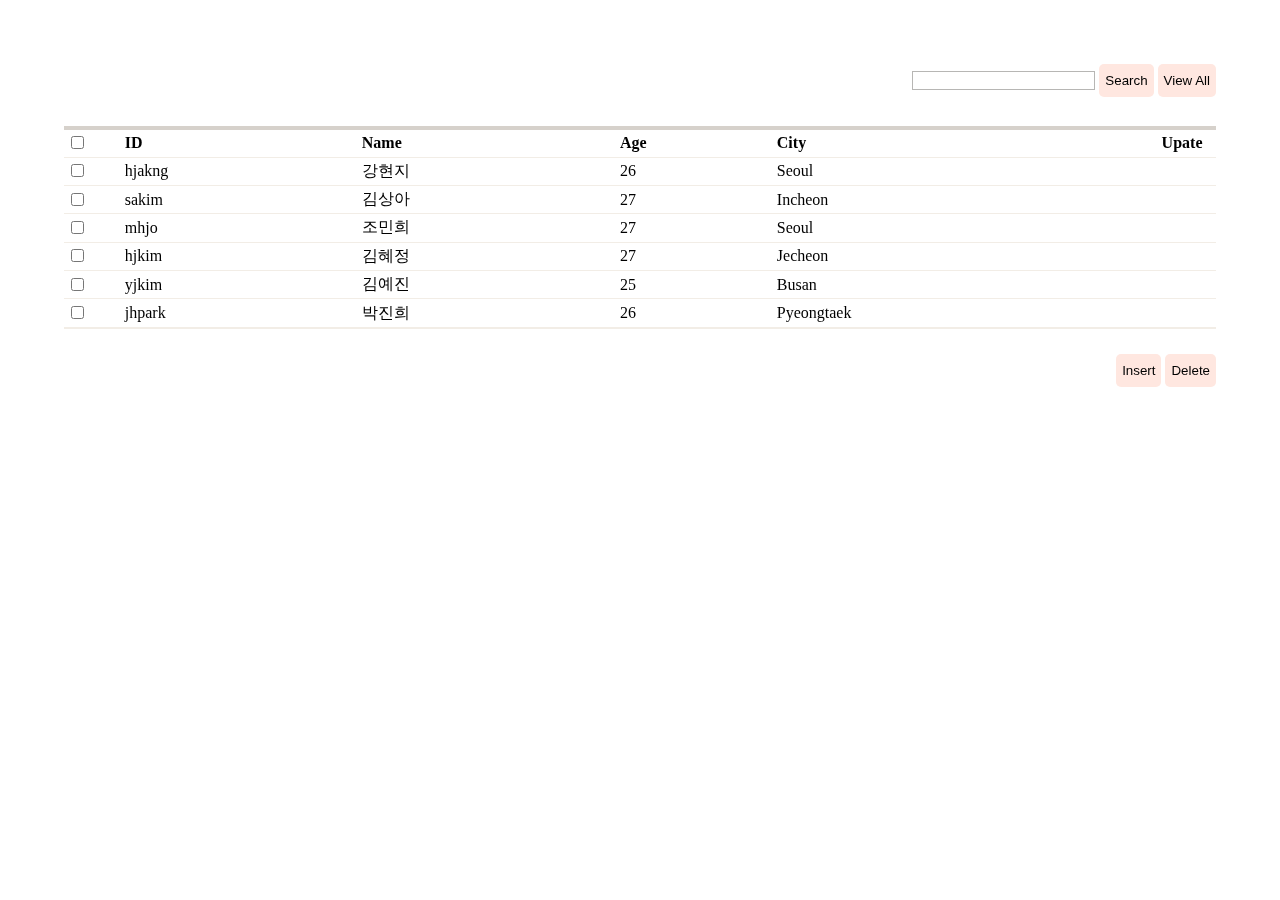
<file: StudentManagement_localStorage/index.html>
<!DOCTYPE html>
<html>

<head>
    <meta charset="utf-8">
    <meta name="viewport" content="width=device-width">
    <title>JS Bin</title>
</head>
<link rel="stylesheet" href="./modal.css" />
<link rel="stylesheet" href="https://use.fontawesome.com/releases/v5.14.0/css/all.css" integrity="sha384-HzLeBuhoNPvSl5KYnjx0BT+WB0QEEqLprO+NBkkk5gbc67FTaL7XIGa2w1L0Xbgc" crossorigin="anonymous">
<script type="text/javascript" src="./regExValidations.js"></script>
<script type="text/javascript" src="./customException.js"></script>

<style>
    #root {
        position: absolute;
        width: 100%;
        height: 90%;
        top: 0;
        left: 0;

        display: inline-block;
        vertical-align: middle;

    }

    #content {
        display: inline-block;
        vertical-align: middle;
        width: 100%;
        height: 100%;
    }

    #divsearch {
        text-align: right;
        margin: 5% 5% 1% 0;
    }

    #divBtn {
        text-align: right;
        margin: 1% 5% 0 0;
    }

    #divList {
        display: inline-block;
        width: 90%;
        text-align: center;
        margin: 0 5%;
    }

    #tblList {
        width: 100%;

    }

    .modalLabel {
        display: inline-block;
        width: 70px;
    }

    .modalInput {
        display: inline-block;
        width: 100px;
    }

    .divModalContent {
        margin: 0.5em;
    }

    td{
        text-align: left;
    }

    thead td{
        font-weight: bold;
    }

    table{
        border : 2px solid #F2EDE6;
        border-top : 4px solid  #D6D1CB;
        border-left : 0px solid white;
        border-right : 0px solid white;
        margin-top : 1em;
        margin-bottom : 0.5em;
    }

    table td{
        border-left : 0px solid white;
        border-right : 0px solid white;
        padding : 0.2em;
    }

    tbody tr:hover{
        background-color: #E7D1CB;
    }

    input[type=button]{
        border : 0px solid white;
        background-color: #FFE7E0;
        height : 2.5em;
        border-radius: 5px;
    }

    input[type=button]:hover{
        background-color: #B3A29D;
        cursor: pointer;
    }

    input[type=text]{
        border: 1px solid #B7B6B4;
    }

    .fa-edit{
        color: #737270;
    }

    .fa-edit:hover{
        color: black;
        cursor: pointer;
    }

</style>

<body>
    <div id="root">

        <div id="content">
            <div id="divsearch">
                <input id="inputSearch" type="text" onkeydown="clickTarget('search')"/>
                <input id="btnSearch" type="button" value="Search" onclick="search()" />
                <input id="btnViewAll" type="button" value="View All" onclick="viewAll()"/>
            </div>

            <div id="divList">
                <table id="tblList" border="1" style="border-collapse:collapse">
                    <thead>
                        <tr>
                            <td><input id="rootCheckbox" type="checkbox" onclick="selectAll()"/></td>
                            <td>ID</td>
                            <td>Name</td>
                            <td>Age</td>
                            <td>City</td>
                            <td>Upate</td>
                        </tr>
                    </thead>
                    <tbody>
                    </tbody>
                </table>
            </div>

            <div id="divBtn">
                <input type="button" id="insertModalBtn" value="Insert" onclick="openModal()" />
                <input type="button" value="Delete" onclick="deleteStudent()" />
            </div>

            <div class="background">
                <div class="modal">
                    <div class="popup">
                        <div id="modalDivClose">
                            <div id="modalClose" onclick="modalClose()">X</div>
                        </div>
                        <div class="divModalContent">
                            <label for="inputId" class="modalLabel">ID : </label><input id="inputId"
                                class="modalInput" type="text" onkeydown="clickTarget('insert')"/>
                        </div>
                        <div class="divModalContent">
                            <label for="inputName" class="modalLabel">Name : </label><input id="inputName"
                                class="modalInput" type="text" onkeydown="clickTarget('insert')"/>
                        </div>
                        <div class="divModalContent">
                            <label for="inputAge" class="modalLabel">Age : </label><input id="inputAge"
                                class="modalInput" type="text" onkeydown="clickTarget('insert')" />
                        </div>
                        <div class="divModalContent">
                            <label for="inputCity" class="modalLabel">City : </label><input id="inputCity"
                                class="modalInput" type="text" onkeydown="clickTarget('insert')" />
                        </div>
                        <div id="modalDivBtn">
                            <input type="button" id="insertBtn" value="Insert" onclick="insertStudent(this)" />
                            <input type="button" id="deleteBtn" value="Reset" onclick="reset()"/>
                        </div>
                    </div>
                    <div>
                        <div></div>
                    </div>
                </div>
            </div>
</body>

<script>
    var seq = 0; // 학생 고유값

    init();


    function init() {
        localStorage.clear();

        // 초기에 넣어둘 데이터
        setStudent("hjakng", "강현지", "26", "Seoul");
        setStudent("sakim", "김상아", "27", "Incheon");
        setStudent("mhjo", "조민희", "27", "Seoul");
        setStudent("hjkim", "김혜정", "27", "Jecheon");
        setStudent("yjkim", "김예진", "25", "Busan");
        setStudent("jhpark", "박진희", "26", "Pyeongtaek");
        
        let students = JSON.parse(localStorage.getItem("student"));
        setTable(students);
    }


    function setTable(students){
        
        let table = document.getElementById("tblList");
        let trs = document.getElementsByTagName("tr");
        let tbody = document.getElementsByTagName("tbody")[0];

        // row 전체삭제
        while(table.rows.length-1){
            table.deleteRow(1);
        }

        for(let key in students){
            let student = students[key];

            let row = document.createElement("tr");
            let checkbox = document.createElement("input");
            let idCell = document.createElement("td");
            let nameCell = document.createElement("td");
            let ageCell = document.createElement("td");
            let cityCell = document.createElement("td");
            let checkboxCell = document.createElement("td");
            let updateBtnCell = document.createElement("td");
            let editIcon = document.createElement("i");

            editIcon.setAttribute("class","fas fa-edit");
            checkbox.setAttribute("type","checkbox");
            checkbox.setAttribute("value",student.no);
            checkbox.setAttribute("name","checkboxes");
            editIcon.setAttribute("value",student.no);
            editIcon.setAttribute("onclick","openModal(this)");
            updateBtnCell.setAttribute("style","width:5%");
            checkboxCell.setAttribute("style","width:5%");
            checkboxCell.appendChild(checkbox);
            updateBtnCell.appendChild(editIcon);

            for(let key in student){
                idCell.innerHTML = student["id"];
                nameCell.innerHTML = student["name"];
                ageCell.innerHTML = student["age"];
                cityCell.innerHTML = student["city"];

                tbody.appendChild(row);
                row.appendChild(checkboxCell);
                row.appendChild(idCell);
                row.appendChild(nameCell);
                row.appendChild(ageCell);
                row.appendChild(cityCell);
                row.appendChild(updateBtnCell);

                table.appendChild(tbody);
            }
        }

        checkNoData();
    }


    function insertStudent(){
        if(!validationCheck()) return;

        let id = document.getElementById("inputId").value;
        let name = document.getElementById("inputName").value;
        let age = document.getElementById("inputAge").value;
        let city = document.getElementById("inputCity").value;
        let searchValue = document.getElementById("inputSearch").value;
        let students = "";

        setStudent(id,name,age,city);
        students = JSON.parse(localStorage.getItem("student"));

        if(searchValue.replace(/(\s*)/g, "")!=""){
            search();
        }else{
            setTable(students);
        }

        modalClose();
    }


    function updateStudent(btn){
        if(!validationCheck()) return;
        
        let no = btn.getAttribute("no");
        let id = document.getElementById("inputId").value;
        let name = document.getElementById("inputName").value;
        let age = document.getElementById("inputAge").value;
        let city = document.getElementById("inputCity").value;
        let arrStudent = JSON.parse(localStorage.getItem("student"));
        let searchValue = document.getElementById("inputSearch").value;

        for (let i = 0; i < arrStudent.length; i++) {
            if(arrStudent[i].no == no){
                arrStudent[i].id = id;
                arrStudent[i].name = name;
                arrStudent[i].age = age;
                arrStudent[i].city = city;
            }
        }
        localStorage.setItem("student",JSON.stringify(arrStudent));

        if(searchValue.replace(/(\s*)/g, "") != ""){
            search();
        }else{
            setTable(arrStudent);
        }

        modalClose();
    }


    function deleteStudent(){
        let checkeValue = new Array();
        let arrStudent = new Array();
        let isConfirm = false;
        let searchValue = document.getElementById("inputSearch").value;
        
        let rootCheckbox = document.getElementById("rootCheckbox");
        const query = "input[name='checkboxes']:checked";
        const selectedEls = document.querySelectorAll(query); 

        if(selectedEls.length == 0){
            alert("삭제할 대상을 선택하세요.");
            return;
        }

        isConfirm = confirm("삭제하시겠습니까?");
        if(!isConfirm) return;

        selectedEls.forEach((el) => {
            checkeValue.push(el.value);
        })

        arrStudent = JSON.parse(localStorage.getItem("student"));
        
        // 위 배열에서 no가 checkeValue면 삭제.
        for (let i = 0; i < arrStudent.length; i++) {
            for(let j = 0; j < checkeValue.length; j ++){
                if(arrStudent[i].no == checkeValue[j]){
                    arrStudent.splice(i,1);
                }
            }
        }

        // 다시 집어넣음.
        localStorage.setItem("student",JSON.stringify(arrStudent));

        if(searchValue.replace(/(\s*)/g, "") != ""){
            search();
        }else{
            setTable(arrStudent);
        }
        
        if(rootCheckbox.checked){
            rootCheckbox.checked = false;
        }
    }


    function viewAll(){
        let arrStudent = JSON.parse(localStorage.getItem("student"));
        document.getElementById("inputSearch").value = "";
        setTable(arrStudent);
    }


    function checkNoData() {
        // data 없을경우 표시
        let table = document.getElementById("tblList");
        let tbody = document.querySelector("tbody");
        let noData = "";

        if (table.rows.length == 1) {
            let tr = document.createElement("tr");
            let td = document.createElement("td");
            let textNode = document.createTextNode("NoData");

            td.appendChild(textNode);
            td.setAttribute("colspan", 6);
            td.setAttribute("style", "background:gray;text-align:center;");
            td.Id = "noData";
            tr.appendChild(td);
            tbody.appendChild(tr);
        } else {
            noData = document.getElementById("noData");

            if (noData != null) {
                noData.remove();
            }
        }
    }


    function setStudent(id, name, age, city) {
        
        // insert
        let arrStudent = new Array();
        let jsonStudent = new Object();

        if(localStorage.length != 0){
            arrStudent = JSON.parse(localStorage.getItem("student"));
        }

        jsonStudent.no = seq;
        jsonStudent.id = id;
        jsonStudent.name = name;
        jsonStudent.age = age;
        jsonStudent.city = city;

        arrStudent.push(jsonStudent);
        localStorage.setItem("student",JSON.stringify(arrStudent));
        seq += 1;
        
    }


    function selectAll(){
        let root = document.getElementById("rootCheckbox");
        let checkboxes = document.getElementsByName("checkboxes");

        checkboxes.forEach((checkbox) => {
            checkbox.checked = root.checked;
        })
    }
    

    function search(){
        const searchValue = document.getElementById("inputSearch").value;
        
        let arrStudent = JSON.parse(localStorage.getItem("student"));
        let searchStudent = new Array();

        if(searchValue.replace(/(\s*)/g, "") != ""){
            searchStudent = arrStudent.filter(
                info => info.id.match(new RegExp(searchValue, "i")) || 
                        info.name.match(new RegExp(searchValue, "i")) || 
                        info.age.includes(searchValue) || 
                        info.city.match(new RegExp(searchValue, "i"))
                        );
        }else{
            searchStudent = arrStudent;
        }

        setTable(searchStudent);
    }


    function clickTarget(target){
        if(event.keyCode == 13){
            switch(target){
                case "search":
                    search();
                    break;
                case "insert":
                    document.getElementById("insertBtn").click();
                    break;
            }
        }
    }


    // ---Modal
    function openModal(btn) {
        let targetNo = "";
        if(btn){
            // updateModal
            targetNo = btn.getAttribute("value");

            let arrStudent = JSON.parse(localStorage.getItem("student"));
            let insertBtn = document.getElementById("insertBtn");
            let target;

            for(i = 0; i < arrStudent.length; i++){

                
                if(arrStudent[i].no == targetNo){
                    target = arrStudent[i];
                }
            }

            fillModal(target.id, target.name, target.age, target.city);

            insertBtn.setAttribute("value","Update");
            insertBtn.setAttribute("no",targetNo);
            insertBtn.setAttribute("onclick","updateStudent(this)");

        }else{
            //insertModal
            insertBtn.setAttribute("value","Insert");
            insertBtn.setAttribute("no",targetNo);
            insertBtn.setAttribute("onclick","insertStudent()");
        }

        modalShow();
    }


    function modalShow() {
        document.querySelector(".background").className = "background show";
    }


    function modalClose() {
        document.querySelector(".background").className = "background";
        reset();
        document.getElementById("inputSearch").focus();
    }


    function fillModal(id,name,age,city){
        document.getElementById("inputId").value = id;
        document.getElementById("inputName").value = name;
        document.getElementById("inputAge").value = age;
        document.getElementById("inputCity").value = city;
    }


    function reset(){
        document.getElementById("inputId").value = "";
        document.getElementById("inputName").value = "";
        document.getElementById("inputAge").value = "";
        document.getElementById("inputCity").value = "";
    }


    function validationCheck(){
        let flag = true;
        let id = document.getElementById("inputId").value;
        let name = document.getElementById("inputName").value;
        let age = document.getElementById("inputAge").value;
        let city = document.getElementById("inputCity").value;

        try{
            if(!idValid(id)) throw new validationError("아이디는 특수문자없이 1~30글자로 작성해주세요.");
            if(!nameValid(name)) throw new validationError("이름은 한글/영어 1~20글자로 작성해주세요.");
            if(!numberValid(age)) throw new validationError("나이는 숫자로 작성해주세요.");
            if(!limitCntValid(city,200)) throw new validationError("주소는 1~200글자로 작성해주세요.");

        }catch(err){
            alert(err.message);
            flag = false;
        }

        return flag;
    }
</script>

</html>
</file>
<file: StudentManagement_localStorage/modal.css>
.background {
    position: fixed;
    top: 0;
    left: 0;
    width: 100%;
    height: 100vh;
    background-color: rgba(0, 0, 0, 0.3);
    z-index: 1000;

    /* 숨기기 */
    z-index: -1;
    opacity: 0;
  }

  .show {
    opacity: 1;
    z-index: 1000;
    transition: all 0.5s;
  }

  .modal {
    position: relative;
    width: 100%;
    height: 100%;
  }

  .popup {
    position: absolute;
    top: 50%;
    left: 50%;
    transform: translate(-50%, -50%);
    background-color: #ffffff;
    box-shadow: 0 2px 7px rgba(0, 0, 0, 0.3);
    padding : 5%;
    /* 임시 지정 */
    

    /* 초기에 약간 아래에 배치 */
    transform: translate(-50%, -40%);
  }

  .show .popup {
    transform: translate(-50%, -50%);
    transition: all 0.5s;
  }

  #modalClose{
    float:right;
    position:absolute;
    top: 0%;
    right: 0%;

    background: gray;
    width: 1.5em;
    height: 1.5em;
    text-align: center;
  }

  #modalClose:hover{
    background-color:dimgray;
    cursor: pointer;
  }

  #modalDivClose{
    float:right;
    position:absolute;
    height:1.5em;
    width:100%;
    left: 0%;
    top: 0%;
    background-color: lightgray;
  }

  #modalDivBtn{
    float:right;
    position:absolute;
    bottom: 0.5em;
    right: 0.5em;
  }
</file>
